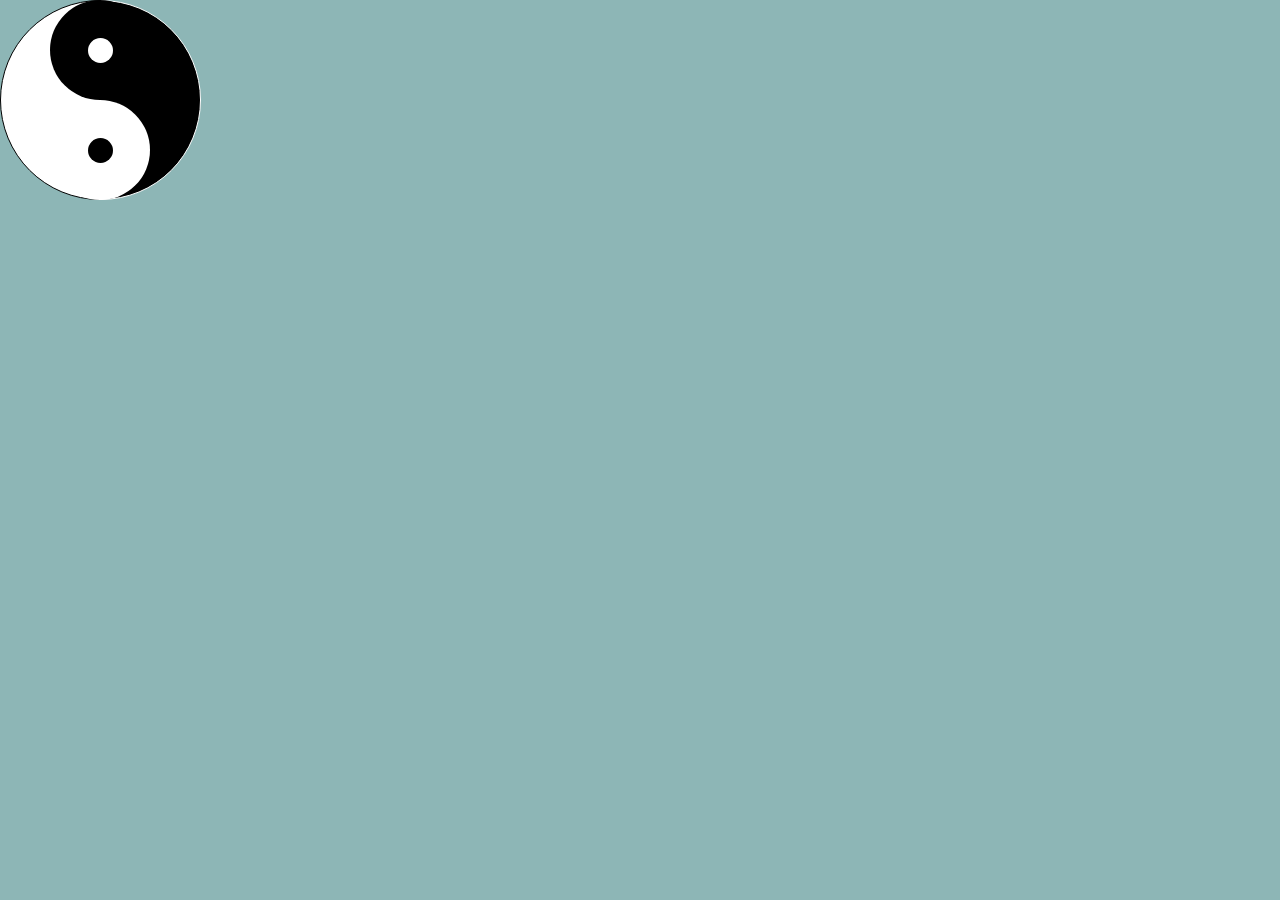
<file: yinyang.html>
<!DOCTYPE html>
<html>
    <head>
        <title>八卦图</title>
        <link rel="stylesheet" href="./yinyang.css">   
    </head>
    <body>
        <div class="big=circle">                  
            <div class="semi-circle-left"></div>
            <div class="semi-circle-right"></div>
            <div class="small-circle-top"></div>
            <div class="small-circle-bottom"></div>
            <div class="circle-point-top"></div>
            <div class="circle-point-bottom"></div>
        </div>
    </body>
</html>
</file>
<file: yinyang.css>
body{
    background-color: #8db6b6;
}
.big-circle{
    position: relative;
    width: 200px;
    height: 200px;
}
.semi-circle-left{
    position: absolute;
    width: 99px;
    height: 198px;
    top: 0px;
    left: 0px;
    background: #fff;
    border: 1px solid #000;
    -webkit-border-radius:100px 0 0 100px;
    -moz-border-radius:100px 0 0 100px;
    -o-border-radius:100px 0px 0px 100px;
    border-radius:100px 0px 0px 100px;
}
.semi-circle-right{ 
    position: absolute;
    width: 99px;
    height: 198px;
    top: 0px;
    left: 100px;
    background: #000;
    border: 1px solid #fff;
    -webkit-border-radius: 0 100px  100px 0;
    -moz-border-radius:0 100px 100px 0;
    -o-border-radius: 0 100px  100px 0;
    border-radius: 0 100px 100px 0;
}
.small-circle-top{
    position: absolute;
    width: 100px;
    height: 100px;
    top: 0px;
    left: 50px;
    background: #000;
    -webkit-border-radius: 50%;
    -moz-border-radius:50%;
    -o-border-radius:50%;
    border-radius:50%;
}
.small-circle-bottom{
    position: absolute;
    width: 100px;
    height: 100px;
    top: 100px;
    left: 50px;
    background: #fff;
    -webkit-border-radius: 50%;
    -moz-border-radius:50%;
    -o-border-radius:50%;
    border-radius:50%;
}
.circle-point-top{
    position: absolute;
    width: 25px;
    height: 25px;
    top: 37.5px;
    left: 87.5px;
    background: #fff;
    -webkit-border-radius: 50%;
    -moz-border-radius:50%;
    -o-border-radius:50%;
    border-radius:50%;
}
.circle-point-bottom{
    position: absolute;
    width: 25px;
    height: 25px;
    top: 137.5px;
    left: 87.5px;
    background: #000;
    -webkit-border-radius: 50%;
    -moz-border-radius:50%;
    -o-border-radius:50%;
    border-radius:50%;
}
</file>
